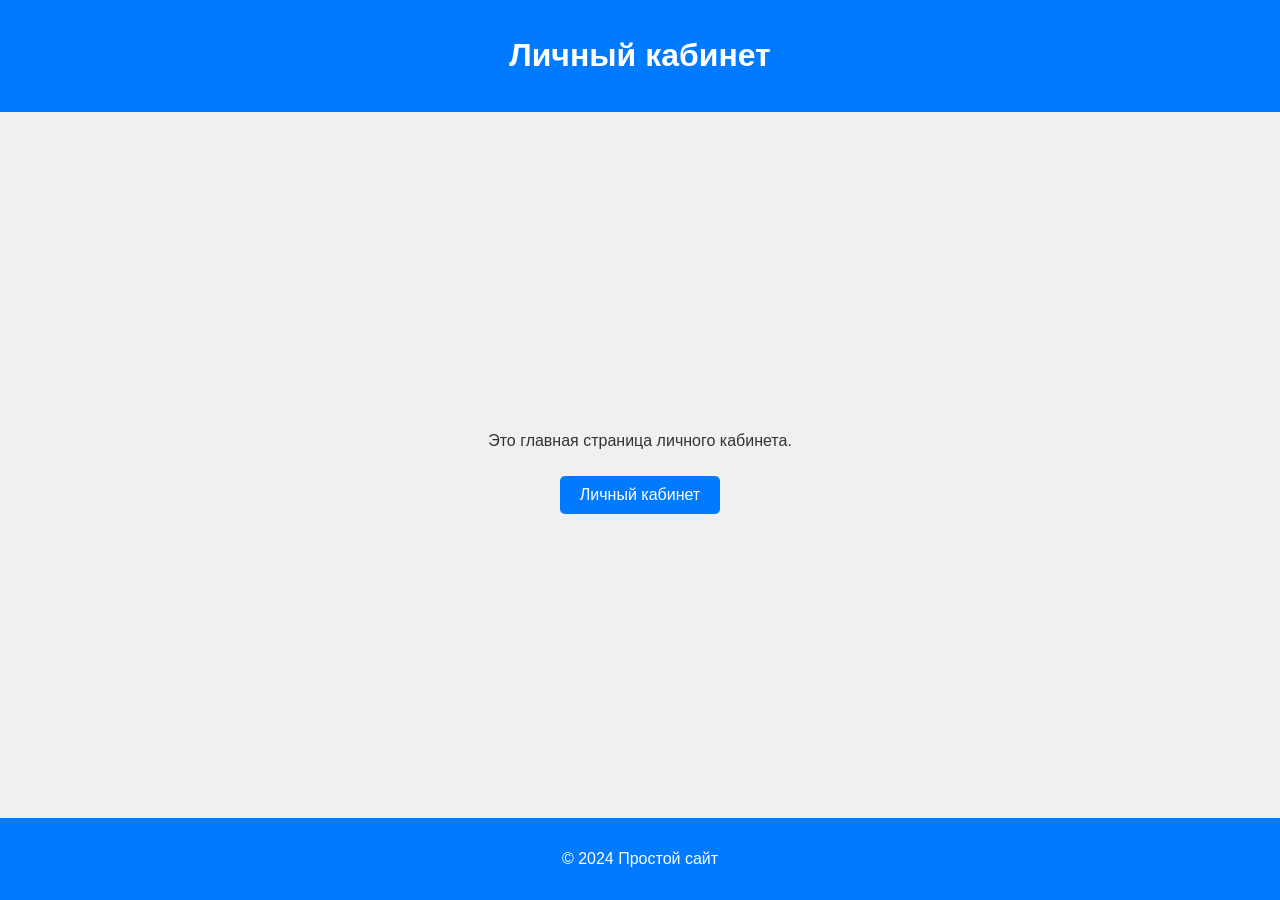
<file: lksite/index.html>
<!DOCTYPE html>
<html lang="ru">
<head>
    <meta charset="UTF-8">
    <meta name="viewport" content="width=device-width, initial-scale=1.0">
    <title>Главная</title>
    <link rel="stylesheet" href="style.css">
</head>
<body>
    <header>
        <h1>Личный кабинет</h1>
    </header>
    <main>
        <p>Это главная страница личного кабинета.</p>
        <a href="cabinet.html" class="button">Личный кабинет</a>
    </main>
    <footer>
        <p>&copy; 2024 Простой сайт</p>
    </footer>
</body>
</html>
</file>
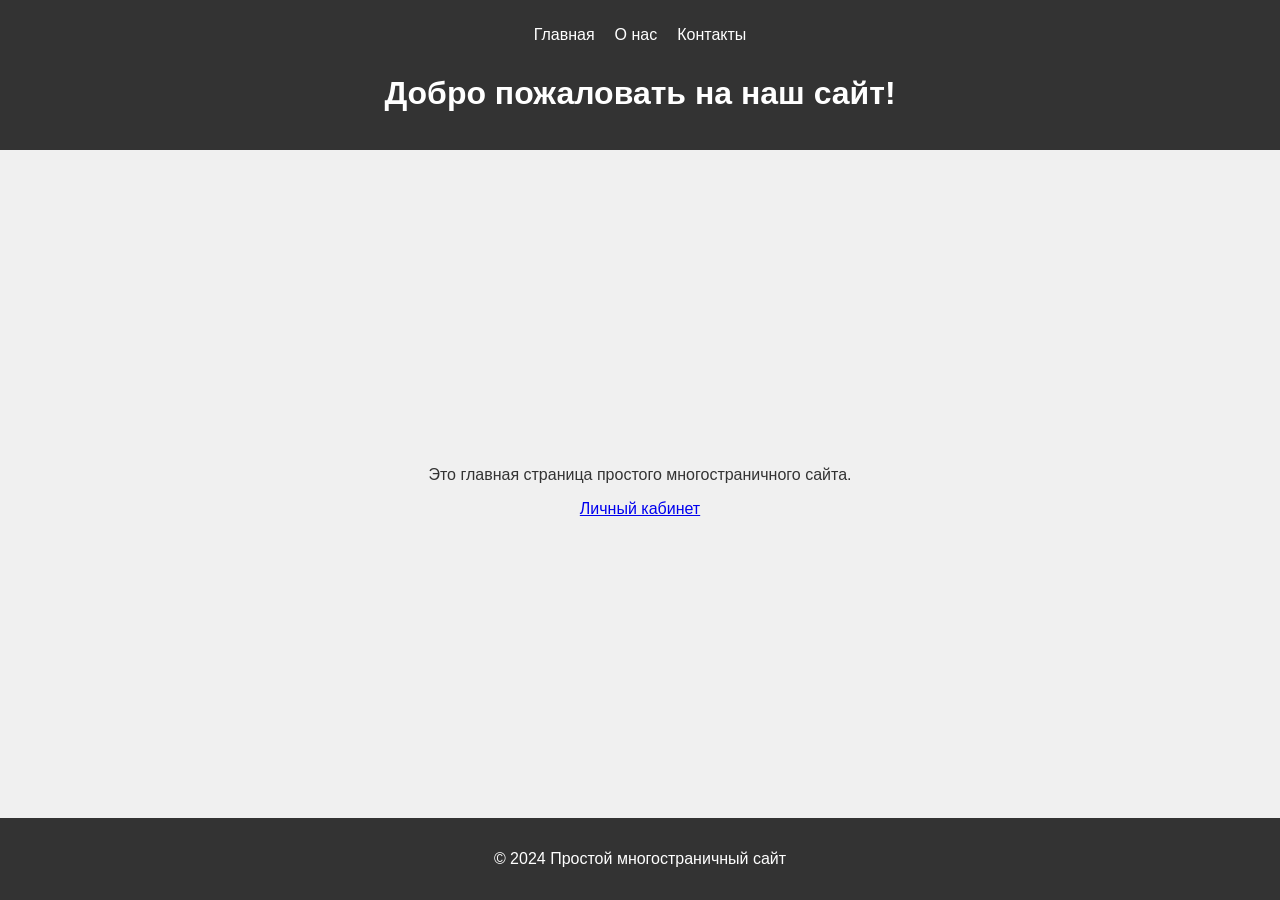
<file: mpsite/index.html>
<!DOCTYPE html>
<html lang="ru">
<head>
    <meta charset="UTF-8">
    <meta name="viewport" content="width=device-width, initial-scale=1.0">
    <title>Главная</title>
    <link rel="stylesheet" href="style.css">
</head>
<body>
    <header>
        <nav>
            <a href="index.html">Главная</a>
            <a href="about.html">О нас</a>
             <a href="contact.html">Контакты</a>
        </nav>
        <h1>Добро пожаловать на наш сайт!</h1>
    </header>
    <main>
        <p>Это главная страница простого многостраничного сайта.</p>
        <a href="http://lk.site.ru/" class="button">Личный кабинет</a>
    </main>
    <footer>
        <p>&copy; 2024 Простой многостраничный сайт</p>
    </footer>
</body>
</html>
</file>
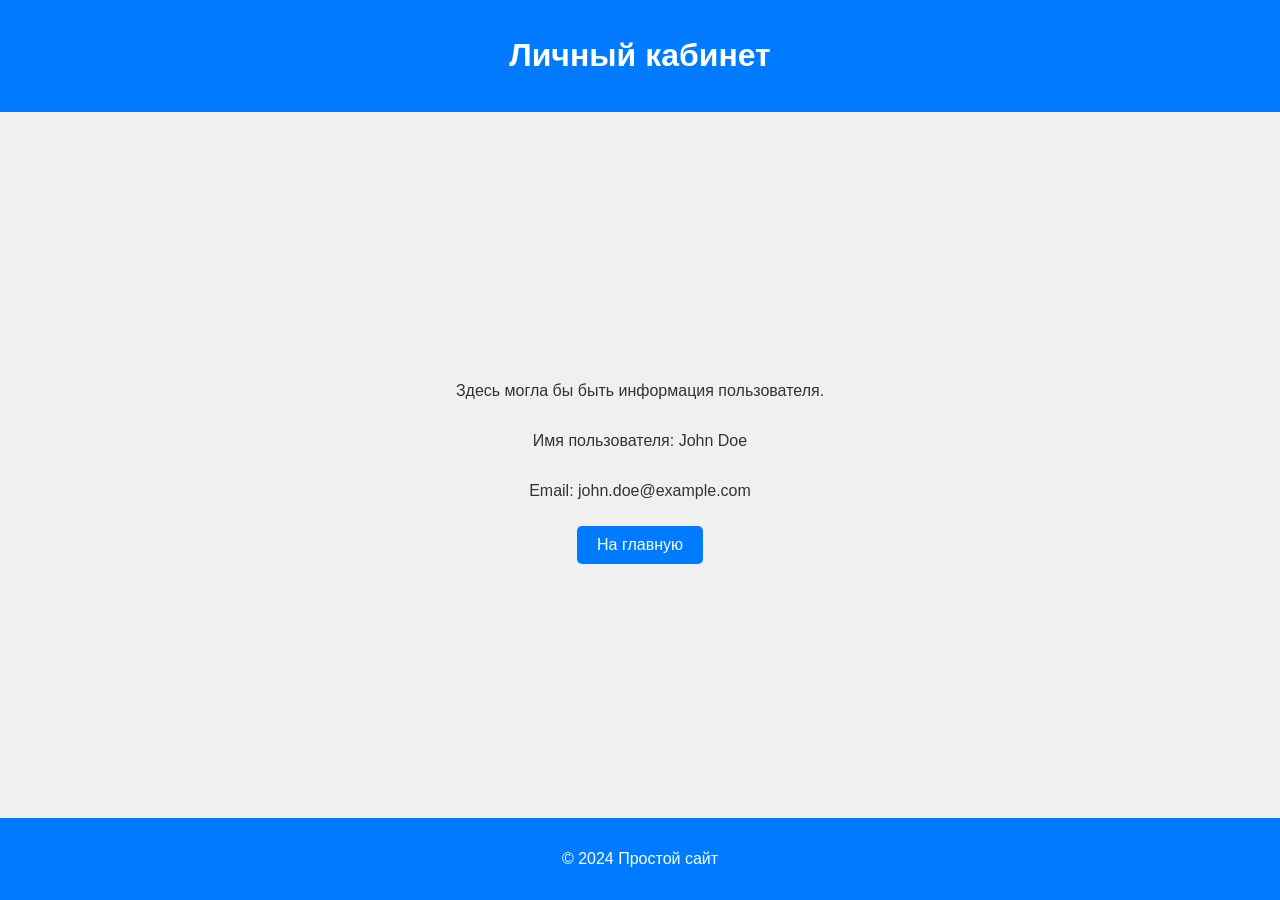
<file: lksite/cabinet.html>
<!DOCTYPE html>
<html lang="ru">
<head>
    <meta charset="UTF-8">
    <meta name="viewport" content="width=device-width, initial-scale=1.0">
    <title>Личный кабинет</title>
    <link rel="stylesheet" href="style.css">
</head>
<body>
    <header>
        <h1>Личный кабинет</h1>
    </header>
    <main>
        <p>Здесь могла бы быть информация пользователя.</p>
        <p>Имя пользователя: John Doe</p>
        <p>Email: john.doe@example.com</p>
        <a href="index.html" class="button">На главную</a>
    </main>
    <footer>
        <p>&copy; 2024 Простой сайт</p>
    </footer>
</body>
</html>
</file>
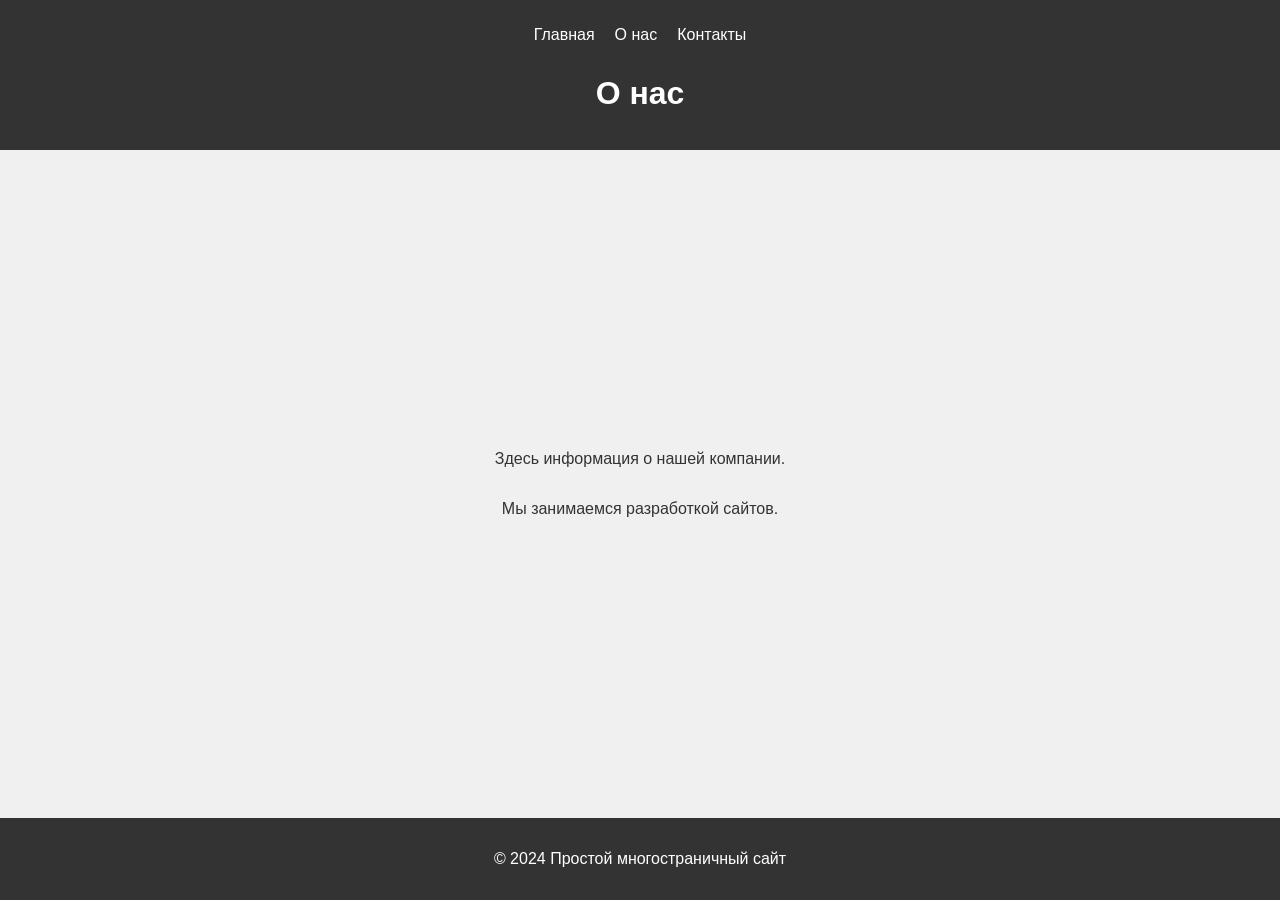
<file: mpsite/about.html>
<!DOCTYPE html>
<html lang="ru">
<head>
    <meta charset="UTF-8">
    <meta name="viewport" content="width=device-width, initial-scale=1.0">
    <title>О нас</title>
    <link rel="stylesheet" href="style.css">
</head>
<body>
   <header>
        <nav>
            <a href="index.html">Главная</a>
            <a href="about.html">О нас</a>
             <a href="contact.html">Контакты</a>
        </nav>
        <h1>О нас</h1>
    </header>
    <main>
        <p>Здесь информация о нашей компании.</p>
        <p>Мы занимаемся разработкой сайтов.</p>
    </main>
     <footer>
        <p>&copy; 2024 Простой многостраничный сайт</p>
    </footer>
</body>
</html>
</file>
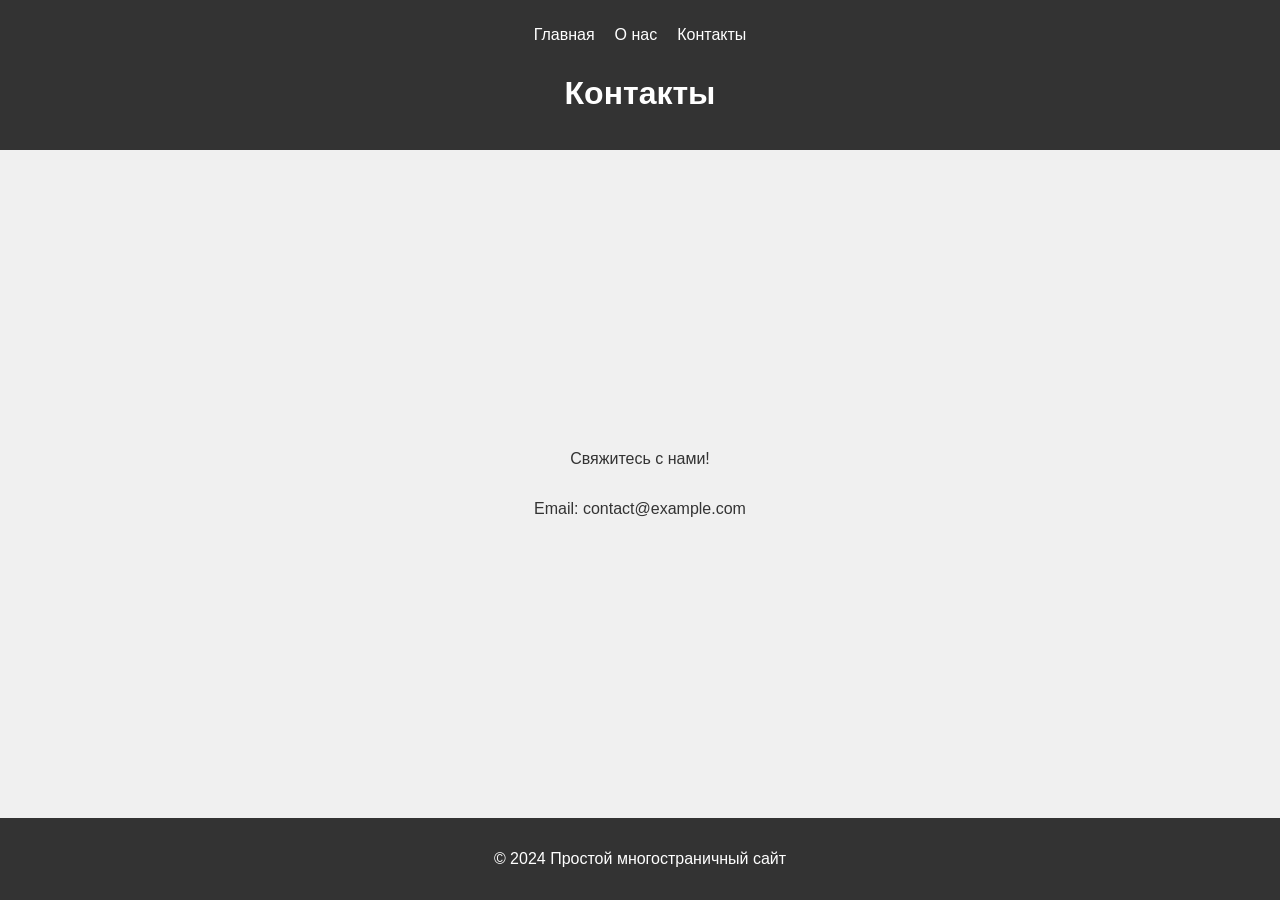
<file: mpsite/contact.html>
<!DOCTYPE html>
<html lang="ru">
<head>
    <meta charset="UTF-8">
    <meta name="viewport" content="width=device-width, initial-scale=1.0">
    <title>Контакты</title>
    <link rel="stylesheet" href="style.css">
</head>
<body>
    <header>
        <nav>
            <a href="index.html">Главная</a>
            <a href="about.html">О нас</a>
             <a href="contact.html">Контакты</a>
        </nav>
        <h1>Контакты</h1>
    </header>
    <main>
        <p>Свяжитесь с нами!</p>
         <p>Email: contact@example.com</p>
    </main>
     <footer>
        <p>&copy; 2024 Простой многостраничный сайт</p>
    </footer>
</body>
</html>
</file>
<file: lksite/style.css>
body {
    font-family: sans-serif;
    margin: 0;
    padding: 0;
    display: flex;
    flex-direction: column;
    min-height: 100vh;
    background-color: #f0f0f0;
    color: #333;
}

header, footer {
    background-color: #007bff;
    color: white;
    text-align: center;
    padding: 1em 0;
}

main {
    padding: 20px;
    flex: 1;
    text-align: center;
    display: flex;
    flex-direction: column;
    align-items: center;
    justify-content: center;
}

.button {
    display: inline-block;
    padding: 10px 20px;
    background-color: #007bff;
    color: white;
    text-decoration: none;
    border-radius: 5px;
    transition: background-color 0.3s ease;
    margin-top: 10px;
}

.button:hover {
    background-color: #0056b3;
}
</file>
<file: mpsite/style.css>
body {
    font-family: sans-serif;
    margin: 0;
    padding: 0;
    display: flex;
    flex-direction: column;
    min-height: 100vh;
    background-color: #f0f0f0;
    color: #333;
}

header, footer {
    background-color: #333;
    color: white;
    text-align: center;
    padding: 1em 0;
}

nav {
    display: flex;
    justify-content: center;
    padding: 10px 0;
}

nav a {
    color: white;
    text-decoration: none;
    margin: 0 10px;
}

nav a:hover {
    text-decoration: underline;
}

main {
    padding: 20px;
    flex: 1;
    text-align: center;
    display: flex;
    flex-direction: column;
    align-items: center;
    justify-content: center;
}
</file>
